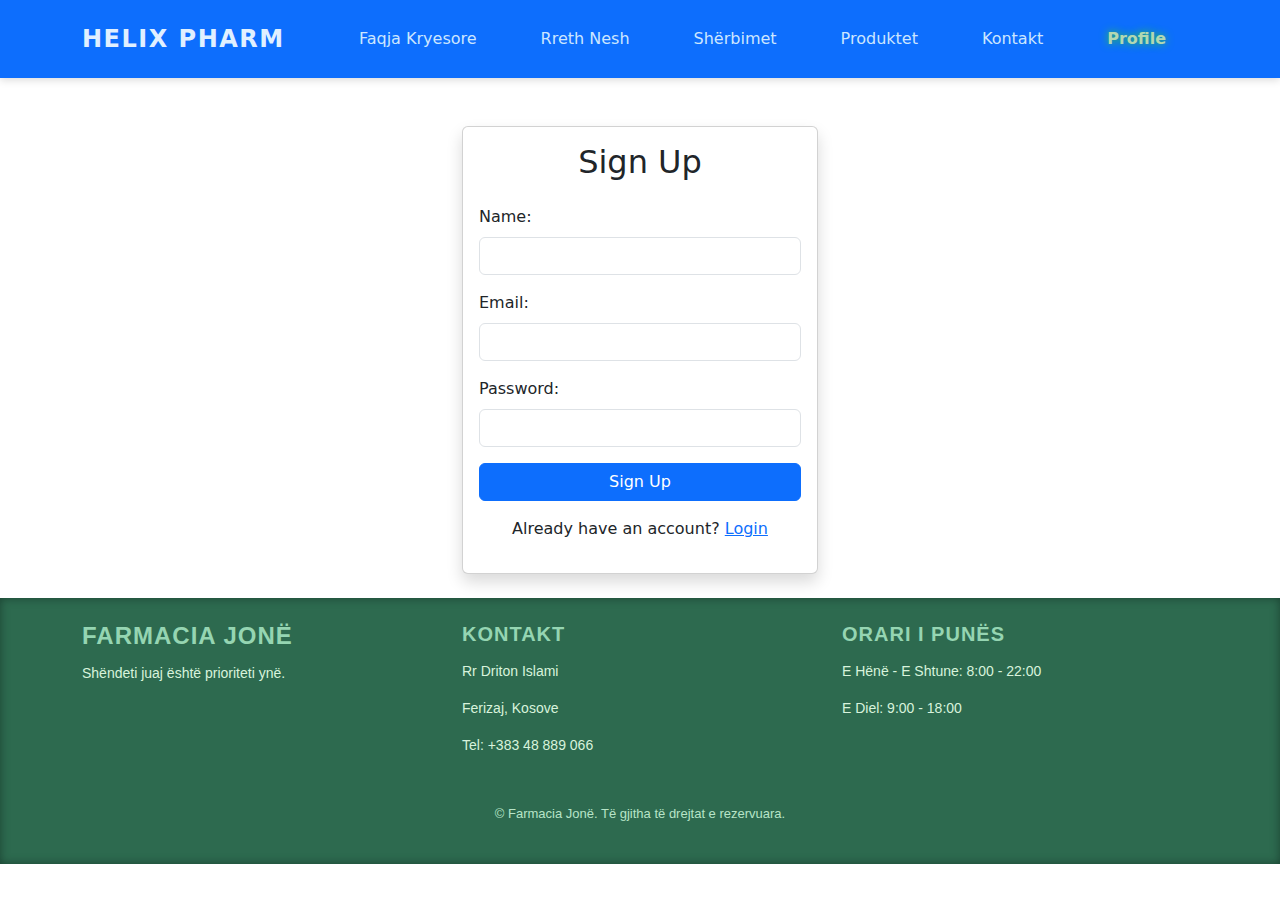
<file: helix/signup.html>
<!DOCTYPE html>
<html lang="en">
<head>
    <meta charset="UTF-8">
    <meta name="viewport" content="width=device-width, initial-scale=1.0">
    <title>Sign Up - Farmacia Jonë</title>
    <link href="https://cdn.jsdelivr.net/npm/bootstrap@5.3.0/dist/css/bootstrap.min.css" rel="stylesheet">
     <link rel="stylesheet" href="css/styles.css">
    <style>
         
    </style>
</head>
<body>
    <nav class="navbar navbar-expand-lg navbar-dark bg-primary py-3 sticky-top" id="mainNavbar">
        <div class="container">
            <a class="navbar-brand fw-bold" href="index.html">
                <span class="brand-text">Helix Pharm</span>
            </a>
            <button class="navbar-toggler" type="button" data-bs-toggle="collapse" data-bs-target="#navbarNav">
                <span class="navbar-toggler-icon"></span>
            </button>
            <div class="collapse navbar-collapse" id="navbarNav">
                <ul class="navbar-nav ms-auto">
                    <li class="nav-item mx-2">
                        <a class="nav-link" href="index.html">Faqja Kryesore</a>
                    </li>
                    <li class="nav-item mx-2">
                        <a class="nav-link" href="about.html">Rreth Nesh</a>
                    </li>
                    <li class="nav-item mx-2">
                        <a class="nav-link" href="services.html">Shërbimet</a>
                    </li>
                    <li class="nav-item mx-2">
                        <a class="nav-link" href="products.php">Produktet</a>
                    </li>
                    <li class="nav-item mx-2">
                        <a class="nav-link" href="contact.html">Kontakt</a>
                    </li>
                      <li class="nav-item mx-2">
                        <a class="nav-link active" href="profile.php">Profile</a>
                    </li>
                </ul>
            </div>
        </div>
    </nav>
    <div class="auth-container container mt-5">
        <div class="row justify-content-center">
            <div class="col-md-6 col-lg-4">
                <div class="card shadow">
                    <div class="card-body">
                        <h2 class="text-center mb-4">Sign Up</h2>
                        <div id="errorAlert" class="alert alert-danger d-none"></div>
                        <form id="signupForm">
                            <div class="mb-3">
                                <label for="name" class="form-label">Name:</label>
                                <input type="text" id="name" name="name" class="form-control" required>
                            </div>
                            <div class="mb-3">
                                <label for="email" class="form-label">Email:</label>
                                <input type="email" id="email" name="email" class="form-control" required>
                            </div>
                            <div class="mb-3">
                                <label for="password" class="form-label">Password:</label>
                                <input type="password" id="password" name="password" class="form-control" required minlength="6">
                            </div>
                            <button type="submit" class="btn btn-primary w-100" id="submitBtn">Sign Up</button>
                        </form>
                        <p class="mt-3 text-center">Already have an account? <a href="login.html">Login</a></p>
                    </div>
                </div>
            </div>
        </div>
    </div>
 <footer class="  py-4 mt-4" id="mainFooter">
        <div class="container">
            <div class="row">
                <div class="col-md-4 mb-3">
                    <h5 class="footer-heading">Farmacia Jonë</h5>
                    <p>Shëndeti juaj është prioriteti ynë.</p>
                </div>
                <div class="col-md-4 mb-3">
                    <h5>Kontakt</h5>
                    <p>Rr Driton Islami</p>
                    <p>Ferizaj, Kosove</p>
                    <p>Tel: +383 48 889 066</p>
                </div>
                <div class="col-md-4">
                    <h5>Orari i Punës</h5>
                    <p>E Hënë - E Shtune: 8:00 - 22:00</p>
                    <p>E Diel: 9:00 - 18:00</p>
                     
                </div>
            </div>
            <div class="row mt-3">
                <div class="col text-center">
                    <p>&copy; <span id="currentYear"></span> Farmacia Jonë. Të gjitha të drejtat e rezervuara.</p>
                </div>
            </div>
        </div>
    </footer>
    <script>
        document.getElementById('signupForm').addEventListener('submit', async function(e) {
            e.preventDefault();
            
            const errorAlert = document.getElementById('errorAlert');
            const submitBtn = document.getElementById('submitBtn');
            errorAlert.classList.add('d-none');
            
            // Get form data
            const formData = {
                name: document.getElementById('name').value.trim(),
                email: document.getElementById('email').value.trim(),
                password: document.getElementById('password').value
            };
            
            // Client-side validation
            if (!formData.name || !formData.email || !formData.password) {
                showError('All fields are required');
                return;
            }
            
            if (formData.password.length < 6) {
                showError('Password must be at least 6 characters');
                return;
            }
            
            try {
                submitBtn.disabled = true;
                submitBtn.innerHTML = '<span class="spinner-border spinner-border-sm" role="status" aria-hidden="true"></span> Processing...';
                
                const response = await fetch('signup.php', {
                    method: 'POST',
                    headers: {
                        'Content-Type': 'application/json',
                    },
                    body: JSON.stringify(formData)
                });
                
                const data = await response.json();
                
                if (data.success) {
                    // Show success message
                    errorAlert.classList.remove('alert-danger');
                    errorAlert.classList.add('alert-success');
                    errorAlert.textContent = data.message;
                    errorAlert.classList.remove('d-none');
                    
                    // Redirect after 2 seconds
                    setTimeout(() => {
                        window.location.href = 'profile.php';
                    }, 100);
                } else {
                    showError(data.message);
                }
            } catch (err) {
                console.error('Signup error:', err);
                showError('Network error. Please try again.');
            } finally {
                submitBtn.disabled = false;
                submitBtn.textContent = 'Sign Up';
            }
        });
        
        function showError(message) {
            const errorAlert = document.getElementById('errorAlert');
            errorAlert.classList.remove('alert-success');
            errorAlert.classList.add('alert-danger');
            errorAlert.textContent = message;
            errorAlert.classList.remove('d-none');
            
            // Scroll to error message
            errorAlert.scrollIntoView({ behavior: 'smooth', block: 'center' });
        }
    </script>
</body>
</html>
</file>
<file: helix/css/styles.css>
/* Navbar background */
#mainNavbar {
    background-color: #004080; /* a nice deep blue */
    box-shadow: 0 2px 8px rgba(0,0,0,0.15);
}

/* Brand text */
#mainNavbar .brand-text {
    font-size: 1.5rem;
    letter-spacing: 1.5px;
    color: #e0f0ff;
    text-transform: uppercase;
}

/* Nav links */
#mainNavbar .nav-link {
    color: #cce6ff;
    font-weight: 500;
    transition: color 0.3s ease, transform 0.2s ease;
    padding: 0.5rem 1rem;
}

/* Hover effect on links */
#mainNavbar .nav-link:hover,
#mainNavbar .nav-link:focus {
    color: #ffffff;
    transform: scale(1.1);
    text-shadow: 0 0 6px #99ccff;
}

/* Active link style */
#mainNavbar .nav-link.active {
    color: 	#b2d8b2;
    font-weight: 700;
    text-shadow: 0 0 8px 	#32cd32;
}

/* Spacing for navbar items */
#mainNavbar .nav-item.mx-2 {
    margin-left: 1rem !important;
    margin-right: 1rem !important;
}

/* Navbar toggler (hamburger) */
#mainNavbar .navbar-toggler {
    border: none;
}

#mainNavbar .navbar-toggler-icon {
    filter: invert(90%) sepia(0%) saturate(0%) hue-rotate(10deg) brightness(120%) contrast(120%);
}

/* Responsive tweaks */
@media (max-width: 991px) {
    #mainNavbar .nav-link {
        padding: 1rem;
        font-size: 1.1rem;
    }
}
#mainFooter {
    background-color: #2d6a4f; /* e gjelber e thelle dhe e qete */
    color: #d8f3dc; /* e lehte, ngjyra e bardhe e zbutur me gjelber */
    font-family: 'Segoe UI', Tahoma, Geneva, Verdana, sans-serif;
}

#mainFooter h5 {
    color: #95d5b2; /* nje nuancë me e lehte e gjelber */
    font-weight: 700;
    margin-bottom: 15px;
    text-transform: uppercase;
    letter-spacing: 1px;
}

#mainFooter p {
    font-size: 14px;
    line-height: 1.5;
    color: #d8f3dc;
}

#mainFooter a {
    color: #95d5b2;
    text-decoration: none;
    transition: color 0.3s ease;
}

#mainFooter a:hover {
    color: #74c69d;
}

#mainFooter .footer-heading {
    font-size: 1.5rem;
    margin-bottom: 0.75rem;
}

#mainFooter .container {
    max-width: 1140px;
    margin: 0 auto;
}

#mainFooter .row.mt-3 p {
    font-size: 13px;
    color: #b7e4c7;
}

/* Shtim hije e lehte */
#mainFooter {
    box-shadow: inset 0 0 10px #1b4332;
}

/* Për button ose elemente të tjera në footer, nëse do t'i shtoni */
#mainFooter button,
#mainFooter input[type="submit"] {
    background-color: #95d5b2;
    border: none;
    color: #1b4332;
    padding: 10px 20px;
    cursor: pointer;
    border-radius: 5px;
    transition: background-color 0.3s ease;
}

#mainFooter button:hover,
#mainFooter input[type="submit"]:hover {
    background-color: #74c69d;
    color: #fff;
}
</file>
